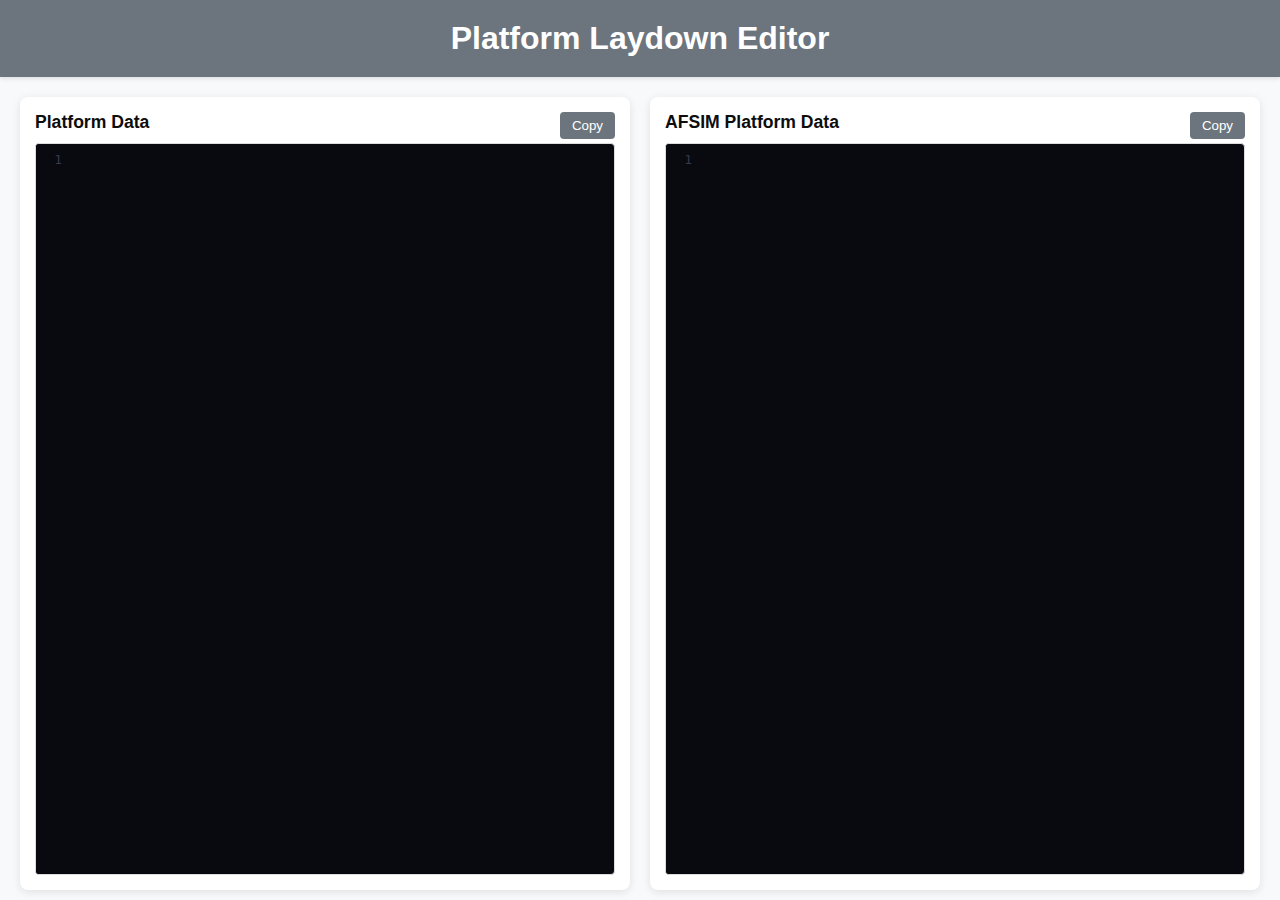
<file: export_laydown.html>
<!DOCTYPE html>
<html lang="en">
<head>
  <meta charset="UTF-8">
  <title>Platform Laydown Editor</title>
  <link rel="stylesheet" href="libs/codemirror/lib/codemirror.css">
  <link rel="stylesheet" href="libs/codemirror/theme/moxer.css">
  <style>
    * { margin: 0; padding: 0; box-sizing: border-box; }
    html, body { height: 100%; width: 100%; font-family: 'Segoe UI', Tahoma, Geneva, Verdana, sans-serif; background-color: #f8f9fa; color: #333; }
    body { display: flex; flex-direction: column; }
    h1 { text-align: center; padding: 20px 0; background-color: #6c757d; color: #fff; font-size: 2em; box-shadow: 0 2px 4px rgba(0,0,0,0.1); margin-bottom: 10px; }
    .editor-container { flex: 1; display: flex; flex-direction: row; padding: 10px 20px; gap: 20px; }
    .editor-wrapper { flex: 1; display: flex; flex-direction: column; background-color: #fff; border-radius: 8px; box-shadow: 0 2px 8px rgba(0,0,0,0.1); padding: 15px; position: relative; }
    .editor-label { font-weight: 600; margin-bottom: 10px; color: #0d0d0d; font-size: 1.1em; }
    .copy-button { position: absolute; top: 15px; right: 15px; padding: 6px 12px; background-color: #6c757d; color: #fff; border: none; border-radius: 4px; cursor: pointer; }
    .copy-button:hover { background-color: #5a6268; }
    .CodeMirror { height: 100%; border: 1px solid #ddd; border-radius: 4px; }
  </style>
</head>
<body>
  <h1>Platform Laydown Editor</h1>
  <div class="editor-container">
    <div class="editor-wrapper">
      <div class="editor-label">Platform Data</div>
      <button class="copy-button" data-editor="left">Copy</button>
      <textarea id="editorLeft"></textarea>
    </div>
    <div class="editor-wrapper">
      <div class="editor-label">AFSIM Platform Data</div>
      <button class="copy-button" data-editor="right">Copy</button>
      <textarea id="editorRight"></textarea>
    </div>
  </div>

  <script src="libs/codemirror/lib/codemirror.js"></script>
  <script src="libs/codemirror/mode/javascript/javascript.js"></script>
  <script>
    function setupEditors() {
      var editorLeft = CodeMirror.fromTextArea(document.getElementById('editorLeft'), { lineNumbers: true, mode: 'javascript', theme: 'moxer' });
      var editorRight = CodeMirror.fromTextArea(document.getElementById('editorRight'), { lineNumbers: true, mode: 'javascript', theme: 'moxer' });
      var platData = sessionStorage.getItem('laydownData') || '';
      var afsimData = sessionStorage.getItem('afsimLaydownData') || '';
      if (platData) editorLeft.setValue('"use strict";\nvar PLATFORM_DATA = ' + platData + ';');
      if (afsimData) editorRight.setValue(afsimData);
      document.querySelectorAll('.copy-button').forEach(function(btn) {
        btn.addEventListener('click', function() {
          var val = (this.getAttribute('data-editor') === 'left') ? editorLeft.getValue() : editorRight.getValue();
          navigator.clipboard.writeText(val).then(() => {
            var original = this.textContent;
            this.textContent = 'Copied!';
            this.disabled = true;
            setTimeout(() => { this.textContent = original; this.disabled = false; }, 2000);
          }).catch(() => alert('Failed to copy text. Please try manually.'));
        });
      });
    }
    window.addEventListener('DOMContentLoaded', setupEditors);
  </script>
</body>
</html>
</file>
<file: libs/codemirror/lib/codemirror.css>
/* BASICS */

.CodeMirror {
  /* Set height, width, borders, and global font properties here */
  font-family: monospace;
  height: 300px;
  color: black;
  direction: ltr;
}

/* PADDING */

.CodeMirror-lines {
  padding: 4px 0; /* Vertical padding around content */
}
.CodeMirror pre.CodeMirror-line,
.CodeMirror pre.CodeMirror-line-like {
  padding: 0 4px; /* Horizontal padding of content */
}

.CodeMirror-scrollbar-filler, .CodeMirror-gutter-filler {
  background-color: white; /* The little square between H and V scrollbars */
}

/* GUTTER */

.CodeMirror-gutters {
  border-right: 1px solid #ddd;
  background-color: #f7f7f7;
  white-space: nowrap;
}
.CodeMirror-linenumbers {}
.CodeMirror-linenumber {
  padding: 0 3px 0 5px;
  min-width: 20px;
  text-align: right;
  color: #999;
  white-space: nowrap;
}

.CodeMirror-guttermarker { color: black; }
.CodeMirror-guttermarker-subtle { color: #999; }

/* CURSOR */

.CodeMirror-cursor {
  border-left: 1px solid black;
  border-right: none;
  width: 0;
}
/* Shown when moving in bi-directional text */
.CodeMirror div.CodeMirror-secondarycursor {
  border-left: 1px solid silver;
}
.cm-fat-cursor .CodeMirror-cursor {
  width: auto;
  border: 0 !important;
  background: #7e7;
}
.cm-fat-cursor div.CodeMirror-cursors {
  z-index: 1;
}
.cm-fat-cursor .CodeMirror-line::selection,
.cm-fat-cursor .CodeMirror-line > span::selection, 
.cm-fat-cursor .CodeMirror-line > span > span::selection { background: transparent; }
.cm-fat-cursor .CodeMirror-line::-moz-selection,
.cm-fat-cursor .CodeMirror-line > span::-moz-selection,
.cm-fat-cursor .CodeMirror-line > span > span::-moz-selection { background: transparent; }
.cm-fat-cursor { caret-color: transparent; }
@-moz-keyframes blink {
  0% {}
  50% { background-color: transparent; }
  100% {}
}
@-webkit-keyframes blink {
  0% {}
  50% { background-color: transparent; }
  100% {}
}
@keyframes blink {
  0% {}
  50% { background-color: transparent; }
  100% {}
}

/* Can style cursor different in overwrite (non-insert) mode */
.CodeMirror-overwrite .CodeMirror-cursor {}

.cm-tab { display: inline-block; text-decoration: inherit; }

.CodeMirror-rulers {
  position: absolute;
  left: 0; right: 0; top: -50px; bottom: 0;
  overflow: hidden;
}
.CodeMirror-ruler {
  border-left: 1px solid #ccc;
  top: 0; bottom: 0;
  position: absolute;
}

/* DEFAULT THEME */

.cm-s-default .cm-header {color: blue;}
.cm-s-default .cm-quote {color: #090;}
.cm-negative {color: #d44;}
.cm-positive {color: #292;}
.cm-header, .cm-strong {font-weight: bold;}
.cm-em {font-style: italic;}
.cm-link {text-decoration: underline;}
.cm-strikethrough {text-decoration: line-through;}

.cm-s-default .cm-keyword {color: #708;}
.cm-s-default .cm-atom {color: #219;}
.cm-s-default .cm-number {color: #164;}
.cm-s-default .cm-def {color: #00f;}
.cm-s-default .cm-variable,
.cm-s-default .cm-punctuation,
.cm-s-default .cm-property,
.cm-s-default .cm-operator {}
.cm-s-default .cm-variable-2 {color: #05a;}
.cm-s-default .cm-variable-3, .cm-s-default .cm-type {color: #085;}
.cm-s-default .cm-comment {color: #a50;}
.cm-s-default .cm-string {color: #a11;}
.cm-s-default .cm-string-2 {color: #f50;}
.cm-s-default .cm-meta {color: #555;}
.cm-s-default .cm-qualifier {color: #555;}
.cm-s-default .cm-builtin {color: #30a;}
.cm-s-default .cm-bracket {color: #997;}
.cm-s-default .cm-tag {color: #170;}
.cm-s-default .cm-attribute {color: #00c;}
.cm-s-default .cm-hr {color: #999;}
.cm-s-default .cm-link {color: #00c;}

.cm-s-default .cm-error {color: #f00;}
.cm-invalidchar {color: #f00;}

.CodeMirror-composing { border-bottom: 2px solid; }

/* Default styles for common addons */

div.CodeMirror span.CodeMirror-matchingbracket {color: #0b0;}
div.CodeMirror span.CodeMirror-nonmatchingbracket {color: #a22;}
.CodeMirror-matchingtag { background: rgba(255, 150, 0, .3); }
.CodeMirror-activeline-background {background: #e8f2ff;}

/* STOP */

/* The rest of this file contains styles related to the mechanics of
   the editor. You probably shouldn't touch them. */

.CodeMirror {
  position: relative;
  overflow: hidden;
  background: white;
}

.CodeMirror-scroll {
  overflow: scroll !important; /* Things will break if this is overridden */
  /* 50px is the magic margin used to hide the element's real scrollbars */
  /* See overflow: hidden in .CodeMirror */
  margin-bottom: -50px; margin-right: -50px;
  padding-bottom: 50px;
  height: 100%;
  outline: none; /* Prevent dragging from highlighting the element */
  position: relative;
  z-index: 0;
}
.CodeMirror-sizer {
  position: relative;
  border-right: 50px solid transparent;
}

/* The fake, visible scrollbars. Used to force redraw during scrolling
   before actual scrolling happens, thus preventing shaking and
   flickering artifacts. */
.CodeMirror-vscrollbar, .CodeMirror-hscrollbar, .CodeMirror-scrollbar-filler, .CodeMirror-gutter-filler {
  position: absolute;
  z-index: 6;
  display: none;
  outline: none;
}
.CodeMirror-vscrollbar {
  right: 0; top: 0;
  overflow-x: hidden;
  overflow-y: scroll;
}
.CodeMirror-hscrollbar {
  bottom: 0; left: 0;
  overflow-y: hidden;
  overflow-x: scroll;
}
.CodeMirror-scrollbar-filler {
  right: 0; bottom: 0;
}
.CodeMirror-gutter-filler {
  left: 0; bottom: 0;
}

.CodeMirror-gutters {
  position: absolute; left: 0; top: 0;
  min-height: 100%;
  z-index: 3;
}
.CodeMirror-gutter {
  white-space: normal;
  height: 100%;
  display: inline-block;
  vertical-align: top;
  margin-bottom: -50px;
}
.CodeMirror-gutter-wrapper {
  position: absolute;
  z-index: 4;
  background: none !important;
  border: none !important;
}
.CodeMirror-gutter-background {
  position: absolute;
  top: 0; bottom: 0;
  z-index: 4;
}
.CodeMirror-gutter-elt {
  position: absolute;
  cursor: default;
  z-index: 4;
}
.CodeMirror-gutter-wrapper ::selection { background-color: transparent }
.CodeMirror-gutter-wrapper ::-moz-selection { background-color: transparent }

.CodeMirror-lines {
  cursor: text;
  min-height: 1px; /* prevents collapsing before first draw */
}
.CodeMirror pre.CodeMirror-line,
.CodeMirror pre.CodeMirror-line-like {
  /* Reset some styles that the rest of the page might have set */
  -moz-border-radius: 0; -webkit-border-radius: 0; border-radius: 0;
  border-width: 0;
  background: transparent;
  font-family: inherit;
  font-size: inherit;
  margin: 0;
  white-space: pre;
  word-wrap: normal;
  line-height: inherit;
  color: inherit;
  z-index: 2;
  position: relative;
  overflow: visible;
  -webkit-tap-highlight-color: transparent;
  -webkit-font-variant-ligatures: contextual;
  font-variant-ligatures: contextual;
}
.CodeMirror-wrap pre.CodeMirror-line,
.CodeMirror-wrap pre.CodeMirror-line-like {
  word-wrap: break-word;
  white-space: pre-wrap;
  word-break: normal;
}

.CodeMirror-linebackground {
  position: absolute;
  left: 0; right: 0; top: 0; bottom: 0;
  z-index: 0;
}

.CodeMirror-linewidget {
  position: relative;
  z-index: 2;
  padding: 0.1px; /* Force widget margins to stay inside of the container */
}

.CodeMirror-widget {}

.CodeMirror-rtl pre { direction: rtl; }

.CodeMirror-code {
  outline: none;
}

/* Force content-box sizing for the elements where we expect it */
.CodeMirror-scroll,
.CodeMirror-sizer,
.CodeMirror-gutter,
.CodeMirror-gutters,
.CodeMirror-linenumber {
  -moz-box-sizing: content-box;
  box-sizing: content-box;
}

.CodeMirror-measure {
  position: absolute;
  width: 100%;
  height: 0;
  overflow: hidden;
  visibility: hidden;
}

.CodeMirror-cursor {
  position: absolute;
  pointer-events: none;
}
.CodeMirror-measure pre { position: static; }

div.CodeMirror-cursors {
  visibility: hidden;
  position: relative;
  z-index: 3;
}
div.CodeMirror-dragcursors {
  visibility: visible;
}

.CodeMirror-focused div.CodeMirror-cursors {
  visibility: visible;
}

.CodeMirror-selected { background: #d9d9d9; }
.CodeMirror-focused .CodeMirror-selected { background: #d7d4f0; }
.CodeMirror-crosshair { cursor: crosshair; }
.CodeMirror-line::selection, .CodeMirror-line > span::selection, .CodeMirror-line > span > span::selection { background: #d7d4f0; }
.CodeMirror-line::-moz-selection, .CodeMirror-line > span::-moz-selection, .CodeMirror-line > span > span::-moz-selection { background: #d7d4f0; }

.cm-searching {
  background-color: #ffa;
  background-color: rgba(255, 255, 0, .4);
}

/* Used to force a border model for a node */
.cm-force-border { padding-right: .1px; }

@media print {
  /* Hide the cursor when printing */
  .CodeMirror div.CodeMirror-cursors {
    visibility: hidden;
  }
}

/* See issue #2901 */
.cm-tab-wrap-hack:after { content: ''; }

/* Help users use markselection to safely style text background */
span.CodeMirror-selectedtext { background: none; }
</file>
<file: libs/codemirror/theme/moxer.css>
/*
  Name:       Moxer Theme
  Author:     Mattia Astorino (http://github.com/equinusocio)
  Website:    https://github.com/moxer-theme/moxer-code
*/

.cm-s-moxer.CodeMirror {
  background-color: #090A0F;
  color: #8E95B4;
  line-height: 1.8;
}

.cm-s-moxer .CodeMirror-gutters {
  background: #090A0F;
  color: #35394B;
  border: none;
}

.cm-s-moxer .CodeMirror-guttermarker,
.cm-s-moxer .CodeMirror-guttermarker-subtle,
.cm-s-moxer .CodeMirror-linenumber {
  color: #35394B;
}


.cm-s-moxer .CodeMirror-cursor {
  border-left: 1px solid #FFCC00;
}

.cm-s-moxer div.CodeMirror-selected {
  background: rgba(128, 203, 196, 0.2);
}

.cm-s-moxer.CodeMirror-focused div.CodeMirror-selected {
  background: #212431;
}

.cm-s-moxer .CodeMirror-line::selection,
.cm-s-moxer .CodeMirror-line>span::selection,
.cm-s-moxer .CodeMirror-line>span>span::selection {
  background: #212431;
}

.cm-s-moxer .CodeMirror-line::-moz-selection,
.cm-s-moxer .CodeMirror-line>span::-moz-selection,
.cm-s-moxer .CodeMirror-line>span>span::-moz-selection {
  background: #212431;
}

.cm-s-moxer .CodeMirror-activeline-background,
.cm-s-moxer .CodeMirror-activeline-gutter .CodeMirror-linenumber {
  background: rgba(33, 36, 49, 0.5);
}

.cm-s-moxer .cm-keyword {
  color: #D46C6C;
}

.cm-s-moxer .cm-operator {
  color: #D46C6C;
}

.cm-s-moxer .cm-variable-2 {
  color: #81C5DA;
}


.cm-s-moxer .cm-variable-3,
.cm-s-moxer .cm-type {
  color: #f07178;
}

.cm-s-moxer .cm-builtin {
  color: #FFCB6B;
}

.cm-s-moxer .cm-atom {
  color: #A99BE2;
}

.cm-s-moxer .cm-number {
  color: #7CA4C0;
}

.cm-s-moxer .cm-def {
  color: #F5DFA5;
}

.cm-s-moxer .CodeMirror-line .cm-def ~ .cm-def {
  color: #81C5DA;
}

.cm-s-moxer .cm-string {
  color: #B2E4AE;
}

.cm-s-moxer .cm-string-2 {
  color: #f07178;
}

.cm-s-moxer .cm-comment {
  color: #3F445A;
}

.cm-s-moxer .cm-variable {
  color: #8E95B4;
}

.cm-s-moxer .cm-tag {
  color: #FF5370;
}

.cm-s-moxer .cm-meta {
  color: #FFCB6B;
}

.cm-s-moxer .cm-attribute {
  color: #C792EA;
}

.cm-s-moxer .cm-property {
  color: #81C5DA;
}

.cm-s-moxer .cm-qualifier {
  color: #DECB6B;
}

.cm-s-moxer .cm-variable-3,
.cm-s-moxer .cm-type {
  color: #DECB6B;
}


.cm-s-moxer .cm-error {
  color: rgba(255, 255, 255, 1.0);
  background-color: #FF5370;
}

.cm-s-moxer .CodeMirror-matchingbracket {
  text-decoration: underline;
  color: white !important;
}
</file>
